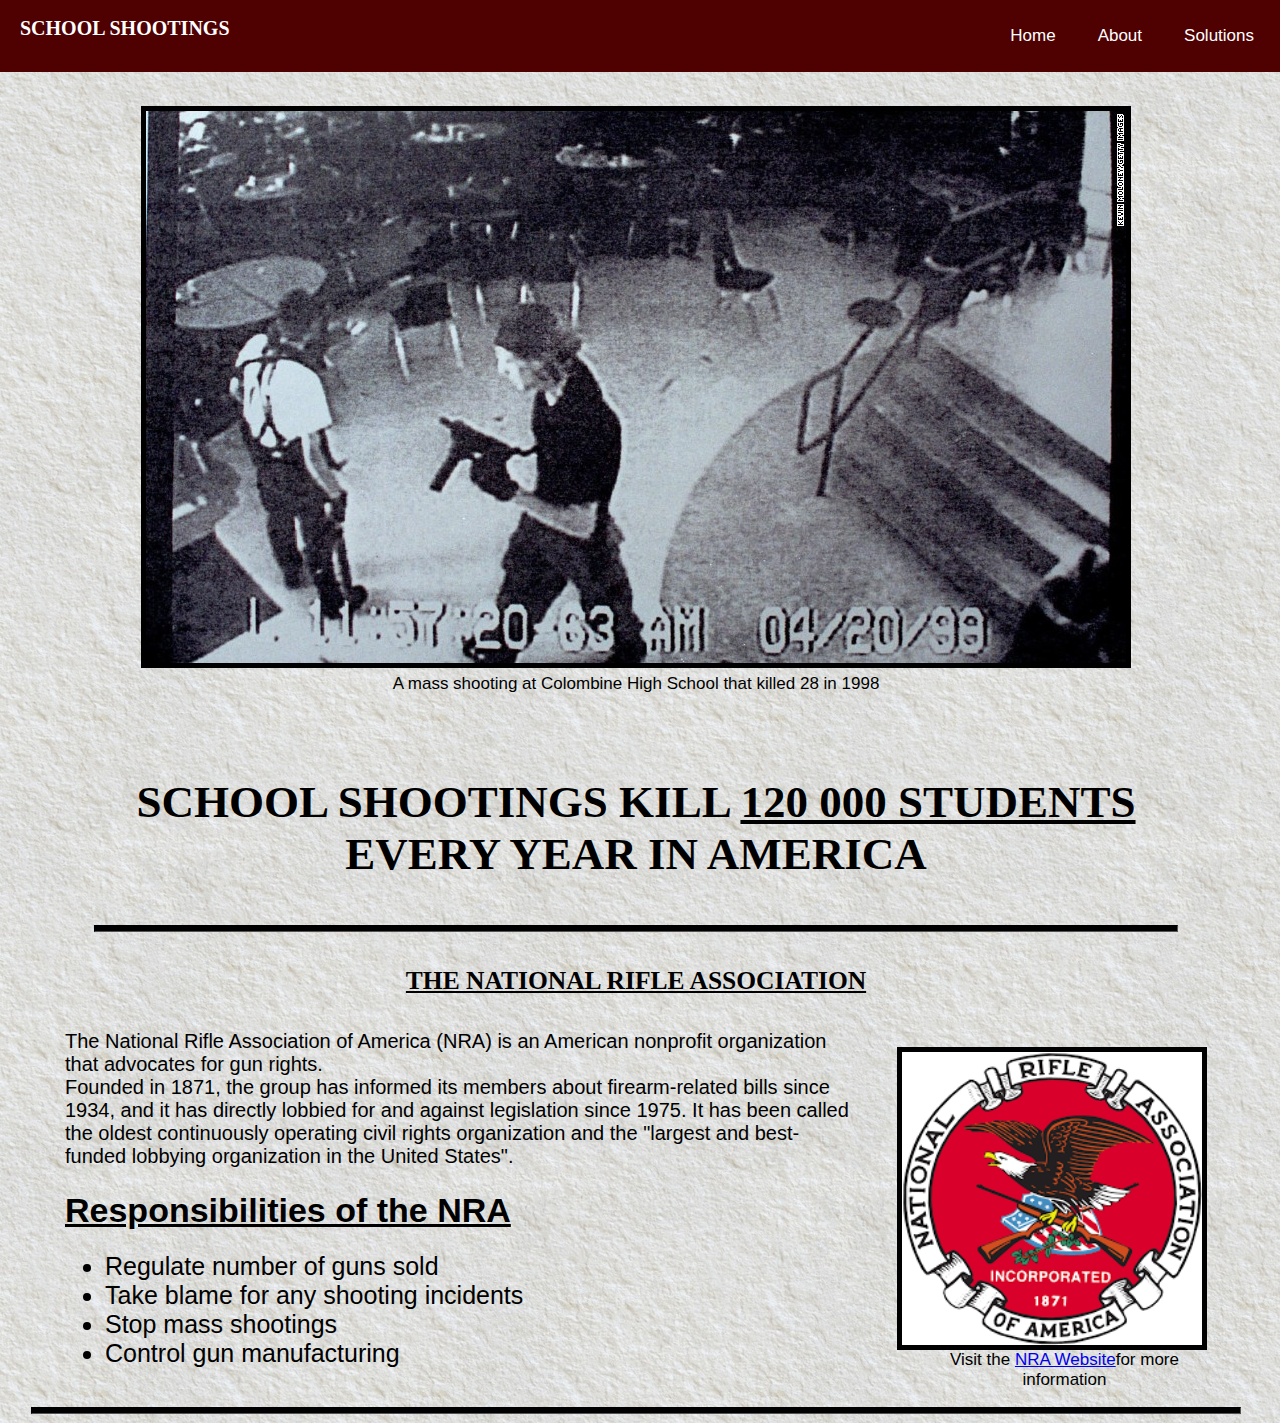
<file: index.html>
<!DOCTYPE>

<html>
	<head>
		<title>School Shootings</title>
		<link rel="stylesheet" type="text/css" href="theme.css">
		<style>
		figure {
			text-align:center;
		}	
		</style>
	</head>
	<body>
		<div class="navbar">
			<h2 style="float:left; color:white; margin-left: 20px; font-family:adobe heiti std; font-size: 20px">SCHOOL SHOOTINGS</h2>
			<a href="solutions.html">Solutions</a>
			<a href="about.html">About</a>
			<a style="border-color:red" href="index.html">Home</a>
		</div>
		<figure>
			<img align="middle" src="ss1.jpg" vspace="6px"/>
			<figcaption>A mass shooting at Colombine High School that killed 28 in 1998</figcaption>
		</figure>	
		<br/>
		<h3>	
			SCHOOL SHOOTINGS KILL <u>120 000 STUDENTS</u> EVERY YEAR IN AMERICA
		</h3>
		<hr/>
		<h4><u>THE NATIONAL RIFLE ASSOCIATION</u></h4>
		<figure style="float:right;">
			<a href="https://home.nra.org/"> 
				<img src="nra.png" width="300px" style="float:right; margin-right:25px;"/>
			</a>	
			<figcaption>Visit the <a href="https://home.nra.org/">NRA Website</a>for more <br/ >information</figcaption>
		</figure>	
		<p>	
			The National Rifle Association of America (NRA) is an American nonprofit organization that advocates for gun rights.<br/>
			Founded in 1871, the group has informed its members about firearm-related bills since 1934, and it has directly lobbied for and against legislation since 1975. It has been called the oldest continuously operating civil rights organization and the "largest and best-funded lobbying organization in the United States".
		</p>
		<ul>
			<u><h1>Responsibilities of the NRA</h1></u>
			<li>Regulate number of guns sold</li>
			<li>Take blame for any shooting incidents</li>
			<li>Stop mass shootings</li>
			<li>Control gun manufacturing</li>
		</ul>
		<hr style="width:95%"/>
	</body>
</html>
</file>
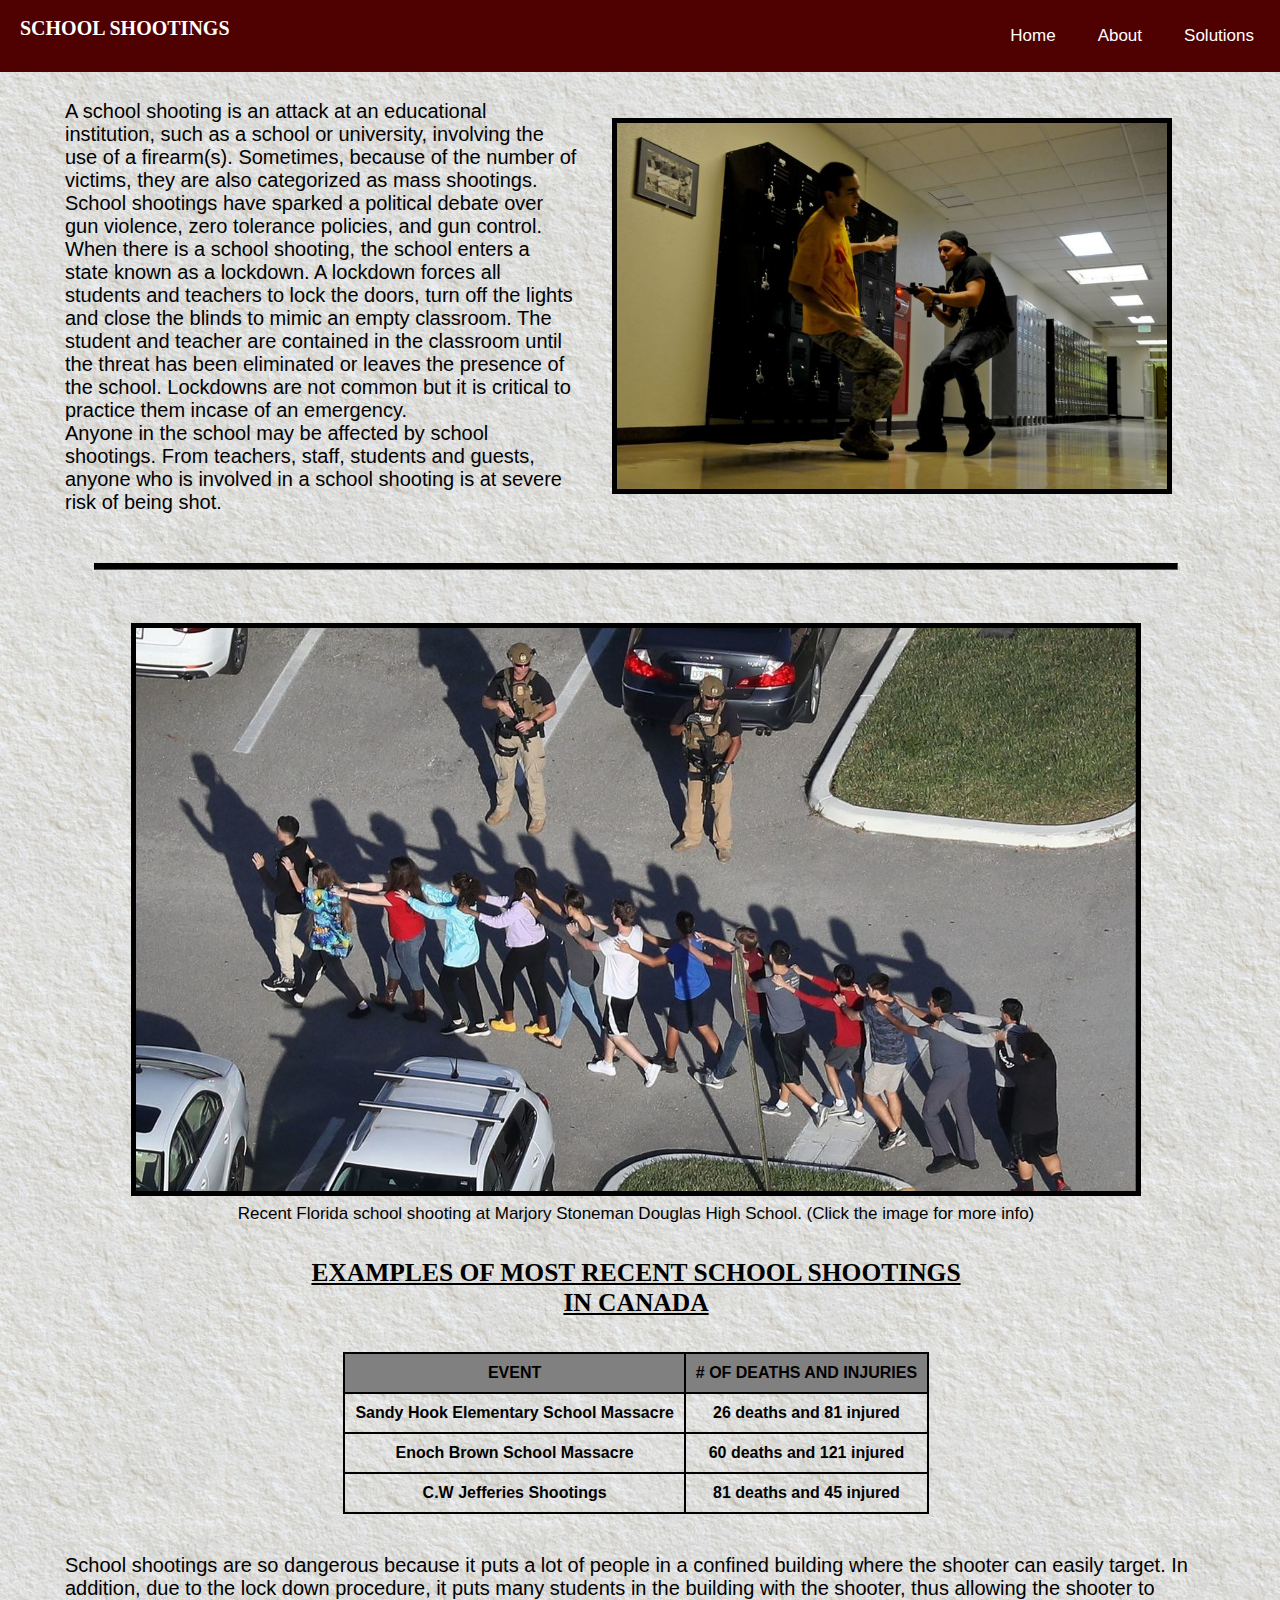
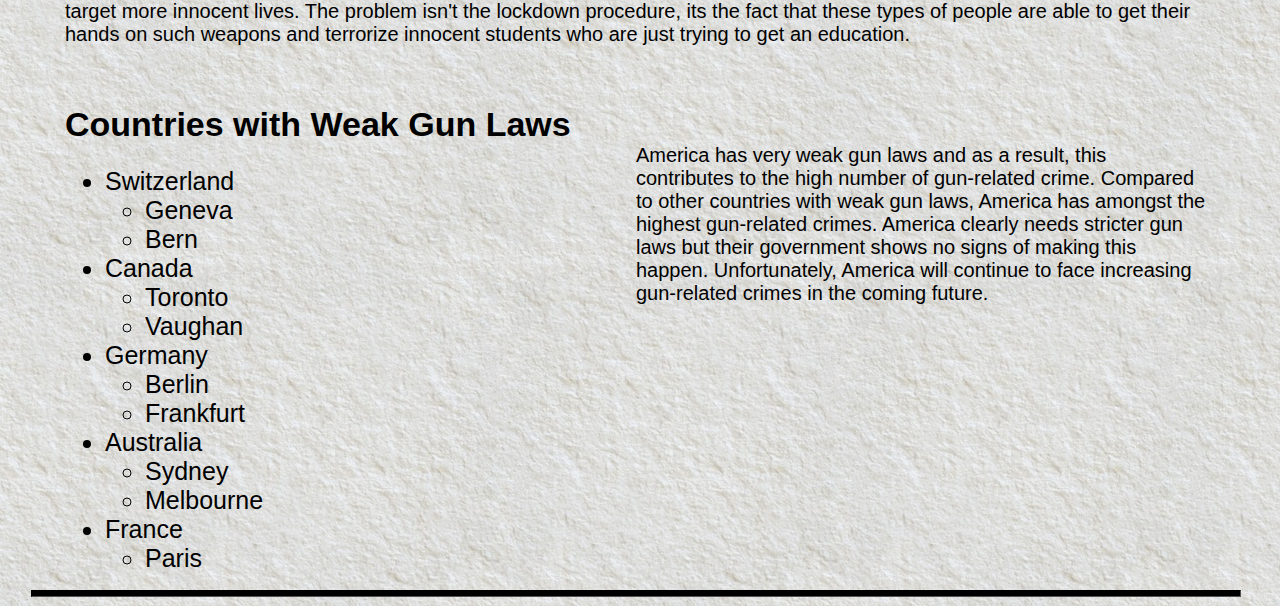
<file: about.html>
<!DOCTYPE>

<html>
	<head>
		<title>About School Shootings</title>
		<link rel="stylesheet" type="text/css" href="theme.css">
	</head>
	<body>
		<div class="navbar">
			<h2 style="float:left; color:white; margin-left: 20px; font-family:adobe heiti std; font-size: 20px">SCHOOL SHOOTINGS</h2>
			<a href="solutions.html">Solutions</a>
			<a href="about.html">About</a>
			<a href="index.html">Home</a>
		</div>
		<p>
			<img src="ss2.jpg" style="float:right;" hspace="35px" vspace="18px" width="550px"/>
			A school shooting is an attack at an educational institution, such as a school or university, involving the use of a firearm(s). Sometimes, because of the number of victims, they are also categorized as mass shootings. School shootings have sparked a political debate over gun violence, zero tolerance policies, and gun control.
			<br/>
			When there is a school shooting, the school enters a state known as a lockdown. A lockdown forces all students and teachers to lock the doors, turn off the lights and close the blinds to mimic an empty classroom. The student and teacher are contained in the classroom until the threat has been eliminated or leaves the presence of the school. Lockdowns are not common but it is critical to practice them incase of an emergency.
			<br/>
			Anyone in the school may be affected by school shootings. From teachers, staff, students and guests, anyone who is involved in a school shooting is at severe risk of being shot.
			<br/> 
		</p>
		<br/>
		<hr/>
		<br/>
		<figure align="middle">
			<a href="https://www.cnn.com/2018/02/15/us/florida-shooting-victims-school/index.html" target="_blank">
				<img src="ss3.jpg" width="1000px" vspace="8px">
			</a>	
			<figcaption>Recent Florida school shooting at Marjory Stoneman Douglas High School. (Click the image for more info) </figcaption>
		</figure>
		<h4>
			<u>EXAMPLES OF MOST RECENT SCHOOL SHOOTINGS</u>
			<br/>
			<u>IN CANADA</u>
		</h4>
		<table>
			<tr>
				<th style="background-color:gray"><b>EVENT</b></th>
				<th style="background-color:gray"><b># OF DEATHS AND INJURIES</b></th>
			</tr>
			<tr>
				<th>Sandy Hook Elementary School Massacre</th>
				<th>26 deaths and 81 injured</th>
			</tr>
			<tr>
				<th>Enoch Brown School Massacre</th>
				<th>60 deaths and 121 injured</th>
			</tr>
			<tr>
				<th>C.W Jefferies Shootings</th>
				<th>81 deaths and 45 injured</th>
			</tr>
		</table>
		<p style="float:right">School shootings are so dangerous because it puts a lot of people in a confined building where the shooter can easily target. In addition, due to the lock down procedure, it puts many students in the building with the shooter, thus allowing the shooter to target more innocent lives. The problem isn't the lockdown procedure, its the fact that these types of people are able to get their hands on such weapons and terrorize innocent students who are just trying to get an education.</p>
		<ul style="float:left">
			<h1>Countries with Weak Gun Laws</h1>
			<li>Switzerland</li>
				<ul>
					<li>Geneva</li>
					<li>Bern</li>
				</ul>
			<li>Canada</li>
				<ul>
					<li>Toronto</li>
					<li>Vaughan</li>
				</ul>			
			<li>Germany</li>
				<ul>
					<li>Berlin</li>
					<li>Frankfurt</li>
				</ul>
			<li>Australia</li>
				<ul>
					<li>Sydney</li>
					<li>Melbourne</li>
				</ul>
			<li>France</li>
				<ul>
					<li>Paris</li>
				</ul>
		</ul>
		<p style="margin-left:50%; margin-top:230px">America has very weak gun laws and as a result, this contributes to the high number of gun-related crime. Compared to other countries with weak gun laws, America has amongst the highest gun-related crimes. America clearly needs stricter gun laws but their government shows no signs of making this happen. Unfortunately, America will continue to face increasing gun-related crimes in the coming future.</p>
		<hr style="width:95%"/>
	</body>	
</html>
</file>
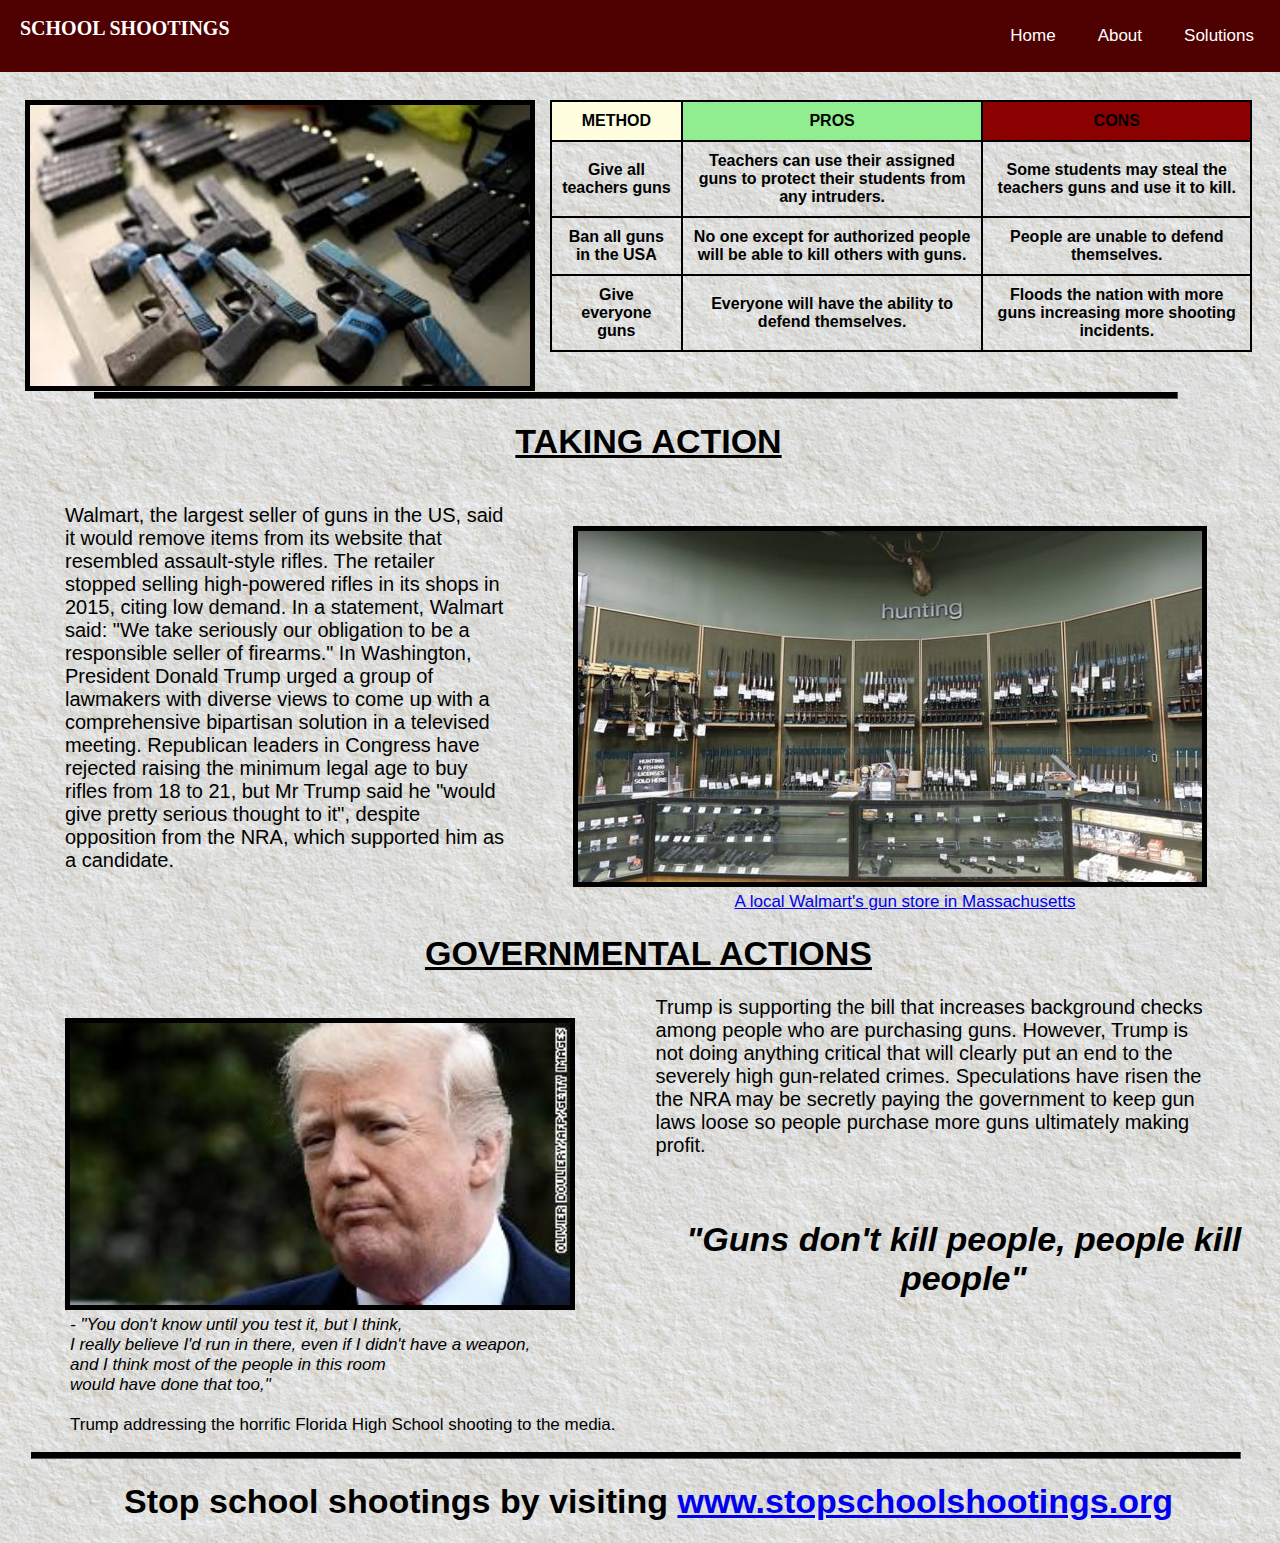
<file: solutions.html>
<!DOCTYPE>

<html>
	<head>
		<title>Solutions to School Shootings</title>
		<link rel="stylesheet" type="text/css" href="theme.css">
		<style>
			h1 {
				text-align:center;
			}			
			figcaption {
				margin-left:30px;
			}
		</style>
	</head>
	<body>
		<div class="navbar">
			<h2 style="float:left; color:white; margin-left: 20px; font-family:adobe heiti std; font-size: 20px">SCHOOL SHOOTINGS</h2>
			<a href="solutions.html">Solutions</a>
			<a href="about.html">About</a>
			<a href="index.html">Home</a>
		</div>
		<img style="float:left; margin-left:25px" src="guns.jpg" width="500px"/>
		<table style="margin-left:550px; margin-right:20px">
			<tr>
				<th style="background-color:lightyellow">METHOD</th>
				<th style="background-color:lightgreen"><b>PROS</b></th>
				<th style="background-color:darkred"><b>CONS</b></th>
			</tr>
			<tr>
				<th>Give all teachers guns</th>
				<th>Teachers can use their assigned guns to protect their students from any intruders.</th>
				<th>Some students may steal the teachers guns and use it to kill.</th>
			</tr>
			<tr>
				<th>Ban all guns in the USA</th>
				<th>No one except for authorized people will be able to kill others with guns.</th>
				<th>People are unable to defend themselves.</th>
			</tr>
			<tr>
				<th>Give everyone guns</th>
				<th>Everyone will have the ability to defend themselves.</th>
				<th>Floods the nation with more guns increasing more shooting incidents.</th>
			</tr>
		</table>
		<hr/>
		<h1><u>TAKING ACTION</u></h1>
		<br/>
		<a style="float:right; text-align:center" href="http://www.bbc.com/news/world-us-canada-43223279" target="_blank">
			<figure>
				<img vspace="5px" hspace="25px" src="gunsstore.jpg"/>
				<figcaption>A local Walmart's gun store in Massachusetts</figcaption>
			</figure>
		</a>
		<p>
			Walmart, the largest seller of guns in the US, said it would remove items from its website that resembled assault-style rifles.
			The retailer stopped selling high-powered rifles in its shops in 2015, citing low demand.
			In a statement, Walmart said: "We take seriously our obligation to be a responsible seller of firearms."
			In Washington, President Donald Trump urged a group of lawmakers with diverse views to come up with a comprehensive bipartisan solution in a televised meeting.
			Republican leaders in Congress have rejected raising the minimum legal age to buy rifles from 18 to 21, but Mr Trump said he "would give pretty serious thought to it", despite opposition from the NRA, which supported him as a candidate.
		</p>
		<br/>
		<h1><u>GOVERNMENTAL ACTIONS</u></h1>
		<figure style="float:left">
			<img vspace="5px" hspace="25px" src="trump.jpg" width="500px"/>
			<figcaption> <!--We have not learned the figcaption tag and it simply adds a caption to the figure. In this case, the figure is an image.-->
				<i> - "You don't know until you test it, but I think,<br/> I really believe I'd run in there, even if I didn't have a weapon,<br/> and I think most of the people in this room<br/> would have done that too,"</i>
				<br/>
				<br/>
				Trump addressing the horrific Florida High School shooting to the media.
			</figcaption>
			</figure>
			<p>Trump is supporting the bill that increases background checks among people who are purchasing guns. However, Trump is not doing anything critical that will clearly put an end to the severely high gun-related crimes.
			Speculations have risen the the NRA may be secretly paying the government to keep gun laws loose so people purchase more guns ultimately making profit.
			</p>
			<br/>
			<h1><i>"Guns don't kill people, people kill people"</i></h1>
			<hr style="width:95%"/>
			<h1>
				Stop school shootings by visiting
				<a href="https://stopschoolshootings.org/" target="_blank">
					www.stopschoolshootings.org
				</a>
			</h1>
	</body>
</html>
</file>
<file: theme.css>
h2 {
	float:left;
	font-family:"Adobe Heiti Std";
	color:white;
}
a {
	text-align:right
}
hr {
	height:5px;
	background-color:black;
	width:85%
}	
p {
	font-size:20px;
	margin-left:65px;
	margin-right:65px;
	margin-top:0px;
}
li {
	font-size:25px;
	margin-left:65px;
	margin-right:65px;
}
.navbar {
	overflow:hidden;
	background-color:#4F0000;
	position:fixed; 
	top:0; 
	width:100%;
	margin-left:0px
}
.navbar a {
	float:right;
	display:block;
	color:white;
	padding:26px 16px;
	text-decoration:none;
	margin-right:10px
}
.navbar a:hover {
	background:#ddd;
		color:black;
}
body {
	margin-top:100px;
	margin-left:0px;
	background-image:url('background.jpg');
	font-family:"century gothic", arial, sans-serif;
	font-size:17px
}
h3 {
	text-align:center;
	font-family:impact;
	font-size:45px;
	margin-left:65px;
	margin-right:65px;
}
img { 
	border:5px solid #021a40;
	border-style:solid;
	border-color:black;
}
h4 {
	font-size:35px;
	text-align:center
}
a {
	display:inline-block;
}
h4 {
	font-family:"Adobe Heiti Std";
	font-size:1.5em;
}
table, th, tr {
	border:2.5px solid black;
	margin-left:27%;
	margin-bottom:40px;
	text-align:middle;
	padding:10px; /*Padding is a style we have not learned and this adds space around the text making it look less cluttered.*/
	border-collapse:collapse;
}
ul {
	margin-left:65px
	margin-right:65px
}
h1 {
	margin-left:25px
}
hr {
	border-color:black;
}
</file>
